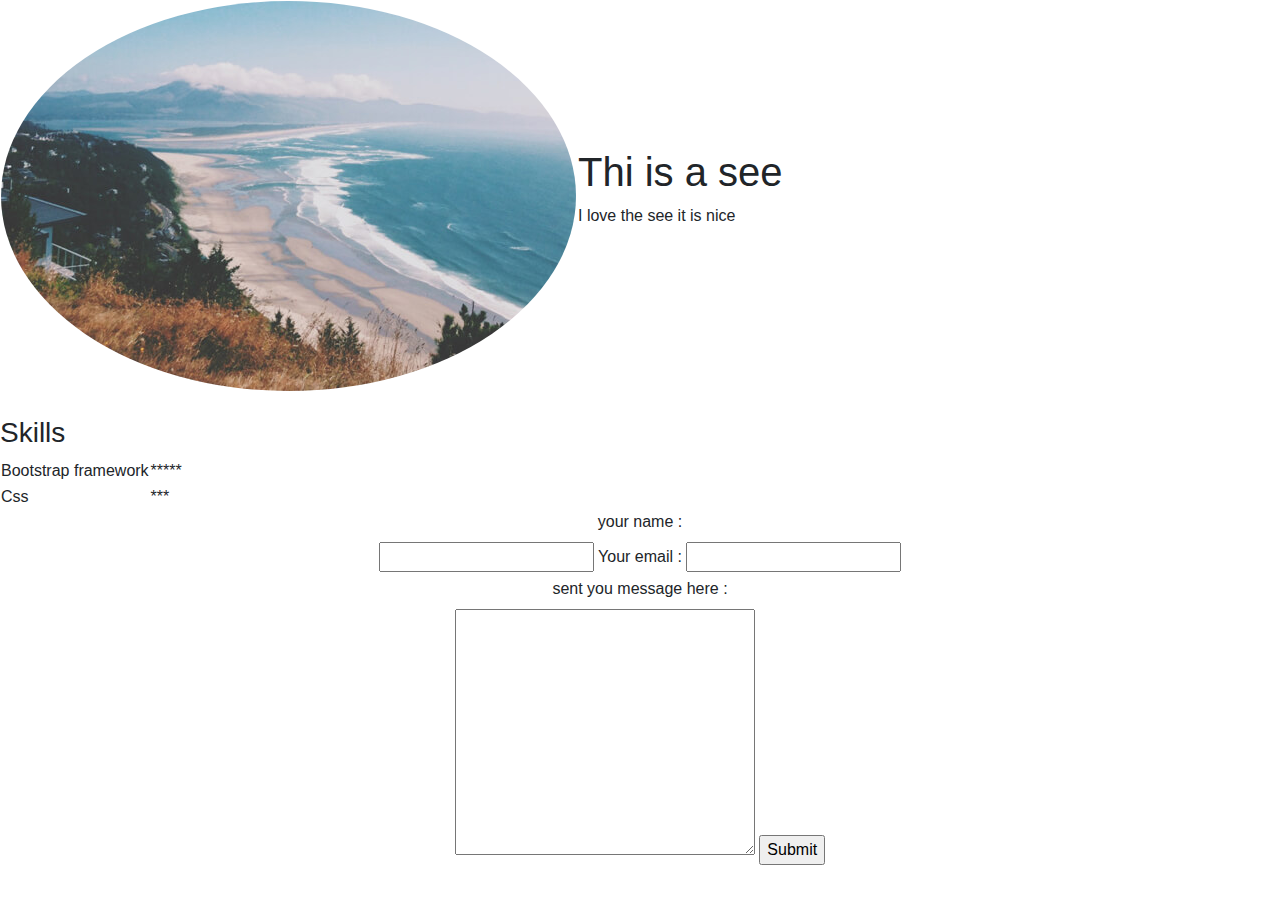
<file: index.html>
<!doctype html>
<html lang="en">
<head>

    <meta charset="UTF-8">
    <meta name="viewport"
          content="width=device-width, user-scalable=no, initial-scale=1.0, maximum-scale=1.0, minimum-scale=1.0">
    <meta http-equiv="X-UA-Compatible" content="ie=edge">
    <title>Document</title>
    <link rel="stylesheet" href="../css/bootstrap.css">

</head>
<body>




    <table >
        <tr>
            <td>
                <img class="rounded-circle " src="../files/imgs/see.jpg" alt="see picture">
            </td>
            <td>
                <h1>Thi is a see </h1>
                <p>I love the see it is nice </p>
            </td>
        </tr>
    </table>
    <br>
    <h3>Skills</h3>

    <table class="w-25 d-inline" cellspacing="30">
        <tr>
            <td>Bootstrap framework</td>
            <td>*****</td>
        </tr>
        <tr>
            <td>Css</td>
            <td>***</td>
        </tr>
    </table>

    <form class="text-center" action="mailto:ezzaldeenabuqassem@gmail.com" method="post" enctype="text/plain">
        <label for="name" class="d-block"> your name :</label>
        <input  id="name" type="text" name="YourName">
        <label for="email">Your email :</label>
        <input id="email" type="email" name="YourEmail">
        <label for="message" class="d-block">sent you message here :</label>
        <textarea id="message" name="name" rows="10" cols="30" class="text-center"></textarea>
        <input type="submit" >
    </form>




<!--<script s rc="../js/index.js"></script>-->
</body>
</html>
</file>
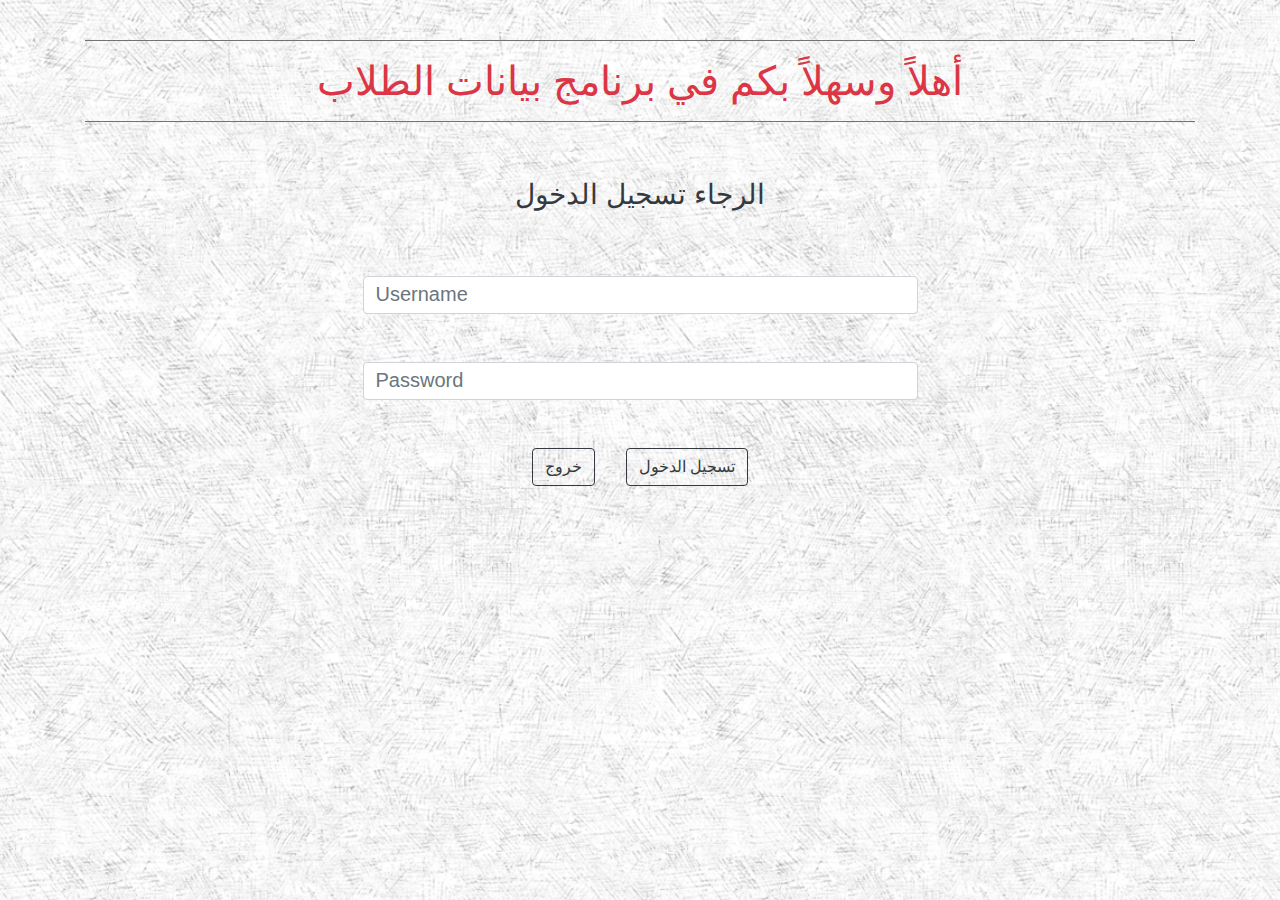
<file: Login.html>
<!DOCTYPE html>
<html lang="en">
<head>
    <meta charset="UTF-8">
    <title>Data Program</title>
    <link rel="stylesheet" href="../css/bootstrap.css">
</head>
<body background="../files/imgs/bk2.png">
<div class="container">

    <div class="text-center">
        <br>
        <hr  noshade>
        <p>
        <h1 class="text-danger">أهلاً وسهلاً بكم في برنامج بيانات الطلاب </h1>  </p>
        <hr  noshade>
        <br>
        <p>
        <h3 class="text-dark">الرجاء تسجيل الدخول </h3>  </p>
        <br>
        <br>
        <!-- lass="text-center ">       <p class="text-left border text-danger" style="font-size: 20px"><b> Username <b></p>-->
        <form class="w-50 text-center m-auto">
         <input type="text" class="form-control " placeholder="Username" aria-label="Username"
                   aria-describedby="basic-addon1" style="font-size: 20px">

        <br>
        <br>


            <input type="password" class="form-control" placeholder="Password" aria-label="Username"
                   aria-describedby="basic-addon1" style="font-size: 20px">
            <br>
            <br>

        <button type="button" class="btn btn-outline-dark">خروج</button> &nbsp; &nbsp; &nbsp;
        <button type="submit" class="btn btn-outline-dark">تسجيل الدخول</button>
        </form>


</div>
</body>
</html>
</file>
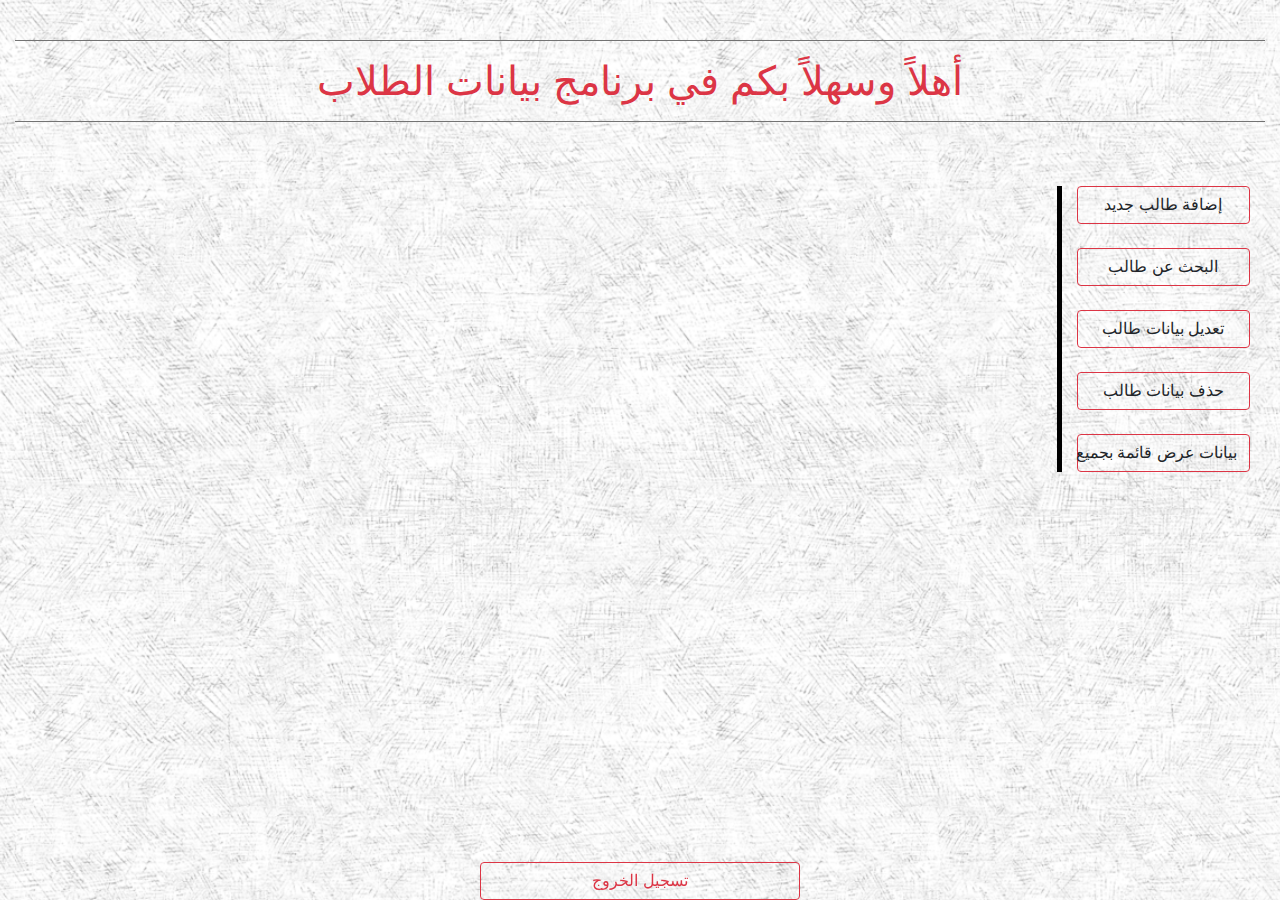
<file: Options.html>
<!DOCTYPE html>
<html lang="en" dir="rtl">
<head>
    <meta charset="UTF-8">
    <title>Data Program</title>
    <link rel="stylesheet" href="../css/bootstrap.css">
</head>
<body background="../files/imgs/bk2.png">

<div class="container col-12">

    <div class="text-center">
        <br>
        <hr noshade>
        <p>
        <h1 class="text-danger">أهلاً وسهلاً بكم في برنامج بيانات الطلاب </h1>
        </p>
        <hr noshade>
    </div>

    <div>
        <br>
        <br>
        <!--        <img src="">-->
        <aside class="col-lg-2 col-md-5 border-left2  ">
            <form>

                 <a class="btn btn-outline-danger d-block form-control" type="button">
                    إضافة طالب جديد
                </a>
                <br>
                <a class="btn btn-outline-danger d-block form-control" type="button">
                        البحث عن طالب
                </a>
                <br>
                <a class="btn btn-outline-danger d-block form-control" type="button">
                     تعديل بيانات طالب
                </a>
                <br>
                <a class="btn btn-outline-danger d-block form-control" type="button">
                         حذف بيانات طالب
                </a>
                <br>
                <a class="btn btn-outline-danger d-block form-control " type="button">
                    بيانات  عرض قائمة بجميع
                </a>


            </form>
            <button class="btn btn-outline-danger d-block form-control fixed-bottom w-25 text-center m-auto" type="button">
                    تسجيل الخروج
            </a>
            </button>
        </aside>
    </div>


</div>

</body>
</html>
</file>
